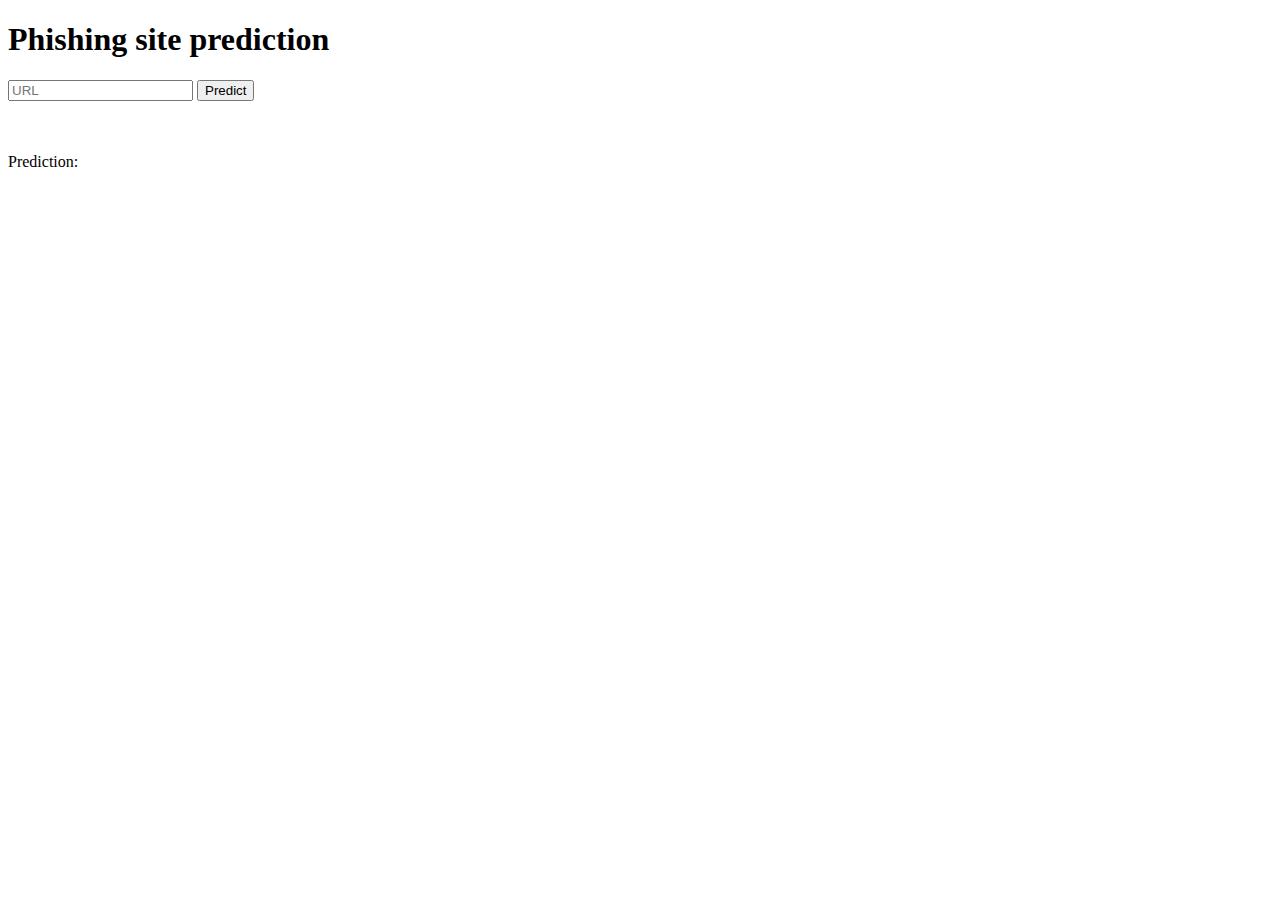
<file: ML Model/templates/index.html>
<!DOCTYPE html>
<html >
<!--From https://codepen.io/frytyler/pen/EGdtg-->
<head>
  <meta charset="UTF-8">
  <title>ML API</title>
  <link href='https://fonts.googleapis.com/css?family=Pacifico' rel='stylesheet' type='text/css'>
<link href='https://fonts.googleapis.com/css?family=Arimo' rel='stylesheet' type='text/css'>
<link href='https://fonts.googleapis.com/css?family=Hind:300' rel='stylesheet' type='text/css'>
<link href='https://fonts.googleapis.com/css?family=Open+Sans+Condensed:300' rel='stylesheet' type='text/css'>

    <link rel="stylesheet" href="#">

</head>

<body>
 <div class="login">
	<h1>Phishing site prediction</h1>

     <!-- Main Input For Receiving Query to our ML -->
    <form method="POST" action="/predict">

    	<input type="text" id ="text" name="text" placeholder="URL" required="required" />
        <button type="submit" >Predict</button>

    </form>
   <br>
   <br>
    <p>Prediction: <span id="prediction"></span></p>
    <script src="https://code.jquery.com/jquery-3.6.0.min.js"></script>
    <script>
        $('form').on('submit', function(event) {
            event.preventDefault();
            var text = $('#text').val();
            $.ajax({
                type: 'POST',
                url: '/predict',
                data: {'text': text},
                success: function(data) {
                    var prediction = data.prediction;
                    if (prediction == 1) {
                        $('#prediction').text('This website is legitimate').addClass('result-real').removeClass('result-fake');
                    } else {
                        $('#prediction').text('This website is not legitimate').addClass('result-fake').removeClass('result-real');
                    }
                }
            });
        });
    </script>


 </div>
</body>
</html>
</file>
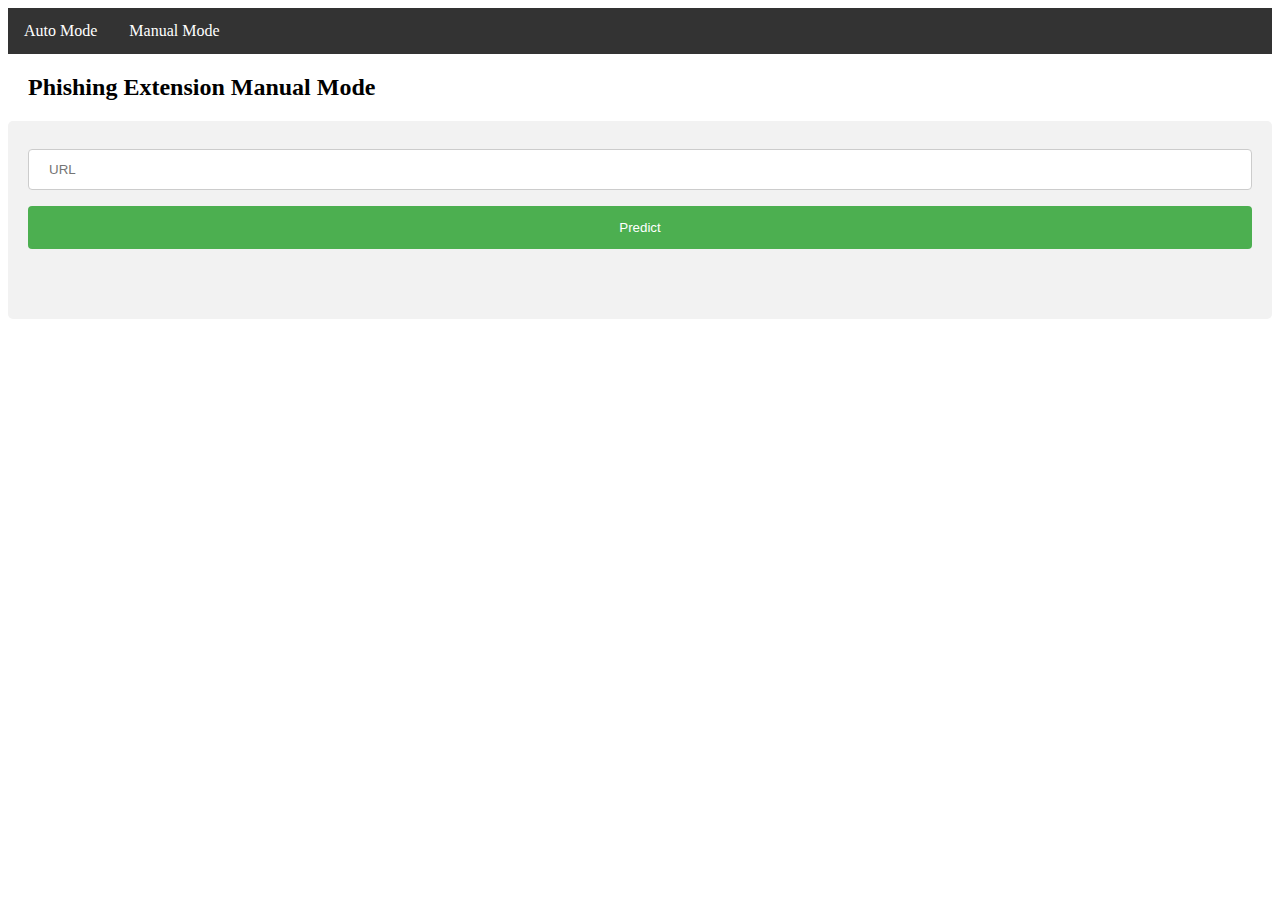
<file: manualmode.html>
<!DOCTYPE html>
<html>

<link rel="stylesheet" href="/css/manualmode.css">

<body>

<ul>
  <li><a href="popup.html">Auto Mode</a></li>
  <li><a href="manualmode.html">Manual Mode</a></li>
</ul>


<h2>Phishing Extension Manual Mode</h2>
<div>

    <form id ="phish-form" >

    	<input type="text" id ="text" name="text" placeholder="URL" required="required" />
        <input type="submit" value="Predict">
    </form>
    <div class="loader"></div>
<p id="prediction-result"></p>
    <script src ="manualmode.js" ></script>
</div>
</body>
</html>
</file>
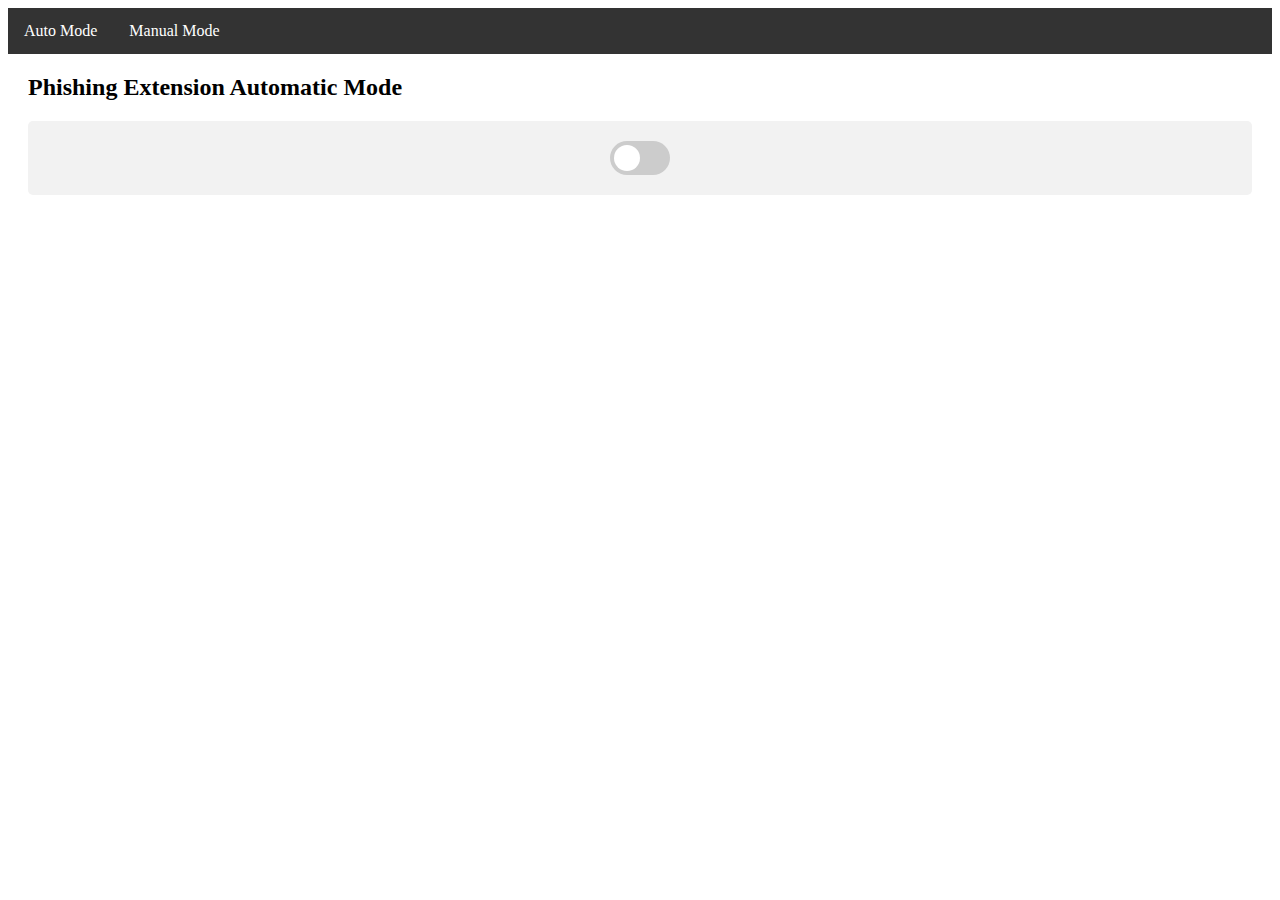
<file: popup.html>
<!DOCTYPE html>
<html>
<head>
  <link rel="stylesheet" href="css/automode.css">
  <script src="js/script.js" defer></script>
</head>
<body>
  <ul>
    <li><a href="popup.html">Auto Mode</a></li>
    <li><a href="manualmode.html">Manual Mode</a></li>
  </ul>

  <h2>Phishing Extension Automatic Mode</h2>
  <div class="container">
    <label class="switch">
      <input type="checkbox" id="auto-mode-checkbox">
      <span class="slider"></span>
    </label>
  </div>

  <p id="auto-mode-url"></p>
  <div class="loader"></div>
  <p id="auto-mode-status"></p>

</body>
</html>
</file>
<file: css/manualmode.css>
ul {
  list-style-type: none;
  margin: 0;
  padding: 0;
  overflow: hidden;
  background-color: #333;
}

li {
  float: left;
}

li a {
  display: inline-block;
  color: white;
  text-align: center;
  padding: 14px 16px;
  text-decoration: none;
}

li a:hover {
  background-color: red;
}

input[type=text], select {
  width: 100%;
  padding: 12px 20px;
  margin: 8px 0;
  display: inline-block;
  border: 1px solid #ccc;
  border-radius: 4px;
  box-sizing: border-box;
}

input[type=submit] {
  width: 100%;
  background-color: #4CAF50;
  color: white;
  padding: 14px 20px;
  margin: 8px 0;
  border: none;
  border-radius: 4px;
  cursor: pointer;
}

input[type=submit]:hover {
  background-color: #45a049;
}

div {
  border-radius: 5px;
  background-color: #f2f2f2;
  padding: 20px;
}

h2 {
  white-space: nowrap; /* Prevent wrapping */
  overflow: hidden; /* Hide overflow text */
  margin: 20px; /* Remove any default margin */
}
.container {
      display: flex;
      justify-content: center;
      align-items: center;
      margin: 20px;
}

.switch {
  position: relative;
  display: inline-block;
  width: 60px;
  height: 34px;
}

.switch input {
  opacity: 0;
  width: 0;
  height: 0;
}

.slider {
  position: absolute;
  cursor: pointer;
  top: 0;
  left: 0;
  right: 0;
  bottom: 0;
  background-color: #ccc;
  -webkit-transition: .4s;
  transition: .4s;
  border-radius: 34px;
}

.slider:before {
  border-radius: 50%;
  position: absolute;
  content: "";
  height: 26px;
  width: 26px;
  left: 4px;
  bottom: 4px;
  background-color: white;
  -webkit-transition: .4s;
  transition: .4s;
}

input:checked + .slider {
  background-color: #2196F3;
}

input:focus + .slider {
  box-shadow: 0 0 1px #2196F3;
}

input:checked + .slider:before {
  -webkit-transform: translateX(26px);
  -ms-transform: translateX(26px);
  transform: translateX(26px);
}

.loader {
  width: 10px;
  padding: 8px;
  margin: auto;
  aspect-ratio: 1;
  border-radius: 50%;
  background: #25b09b;
  --_m:
    conic-gradient(#0000 10%,#000),
    linear-gradient(#000 0 0) content-box;
  -webkit-mask: var(--_m);
          mask: var(--_m);
  -webkit-mask-composite: source-out;
          mask-composite: subtract;
  animation: l3 1s infinite linear;
  transition: opacity 0.75s, visibility 0.75s;
}
@keyframes l3 {to{transform: rotate(1turn)}}

.loader-hidden {
    opacity: 0;
    visibility: hidden;
}

#prediction-result {
  text-align: center;
  text-indent: 20px;
  letter-spacing: 2px;
}
</file>
<file: css/automode.css>
ul {
  list-style-type: none;
  margin: 0;
  padding: 0;
  overflow: hidden;
  background-color: #333;
}

li {
  float: left;
}

li a {
  display: inline-block;
  color: white;
  text-align: center;
  padding: 14px 16px;
  text-decoration: none;
}

li a:hover {
  background-color: red;
}

input[type=text], select {
  width: 100%;
  padding: 12px 20px;
  margin: 8px 0;
  display: inline-block;
  border: 1px solid #ccc;
  border-radius: 4px;
  box-sizing: border-box;
}

input[type=submit] {
  width: 100%;
  background-color: #4CAF50;
  color: white;
  padding: 14px 20px;
  margin: 8px 0;
  border: none;
  border-radius: 4px;
  cursor: pointer;
}

input[type=submit]:hover {
  background-color: #45a049;
}

div {
  border-radius: 5px;
  background-color: #f2f2f2;
  padding: 20px;
}

h2 {
  white-space: nowrap; /* Prevent wrapping */
  overflow: hidden; /* Hide overflow text */
  margin: 20px; /* Remove any default margin */
}
.container {
      display: flex;
      justify-content: center;
      align-items: center;
      margin: 20px;
}

.switch {
  position: relative;
  display: inline-block;
  width: 60px;
  height: 34px;
}

.switch input {
  opacity: 0;
  width: 0;
  height: 0;
}

.slider {
  position: absolute;
  cursor: pointer;
  top: 0;
  left: 0;
  right: 0;
  bottom: 0;
  background-color: #ccc;
  -webkit-transition: .4s;
  transition: .4s;
  border-radius: 34px;
}

.slider:before {
  border-radius: 50%;
  position: absolute;
  content: "";
  height: 26px;
  width: 26px;
  left: 4px;
  bottom: 4px;
  background-color: white;
  -webkit-transition: .4s;
  transition: .4s;
}

input:checked + .slider {
  background-color: #2196F3;
}

input:focus + .slider {
  box-shadow: 0 0 1px #2196F3;
}

input:checked + .slider:before {
  -webkit-transform: translateX(26px);
  -ms-transform: translateX(26px);
  transform: translateX(26px);
}

.loader {
  width: 10px;
  padding: 8px;
  margin: auto;
  aspect-ratio: 1;
  border-radius: 50%;
  background: #25b09b;
  --_m:
    conic-gradient(#0000 10%,#000),
    linear-gradient(#000 0 0) content-box;
  -webkit-mask: var(--_m);
          mask: var(--_m);
  -webkit-mask-composite: source-out;
          mask-composite: subtract;
  animation: l3 1s infinite linear;
  transition: opacity 0.75s, visibility 0.75s;
}
@keyframes l3 {to{transform: rotate(1turn)}}

.loader-hidden {
    opacity: 0;
    visibility: hidden;
}

#auto-mode-url {
  text-align: center;
  text-indent: 20px;
  letter-spacing: 2px;
}
#auto-mode-status {
  text-align: center;
  text-indent: 20px;
  letter-spacing: 2px;
}
</file>
